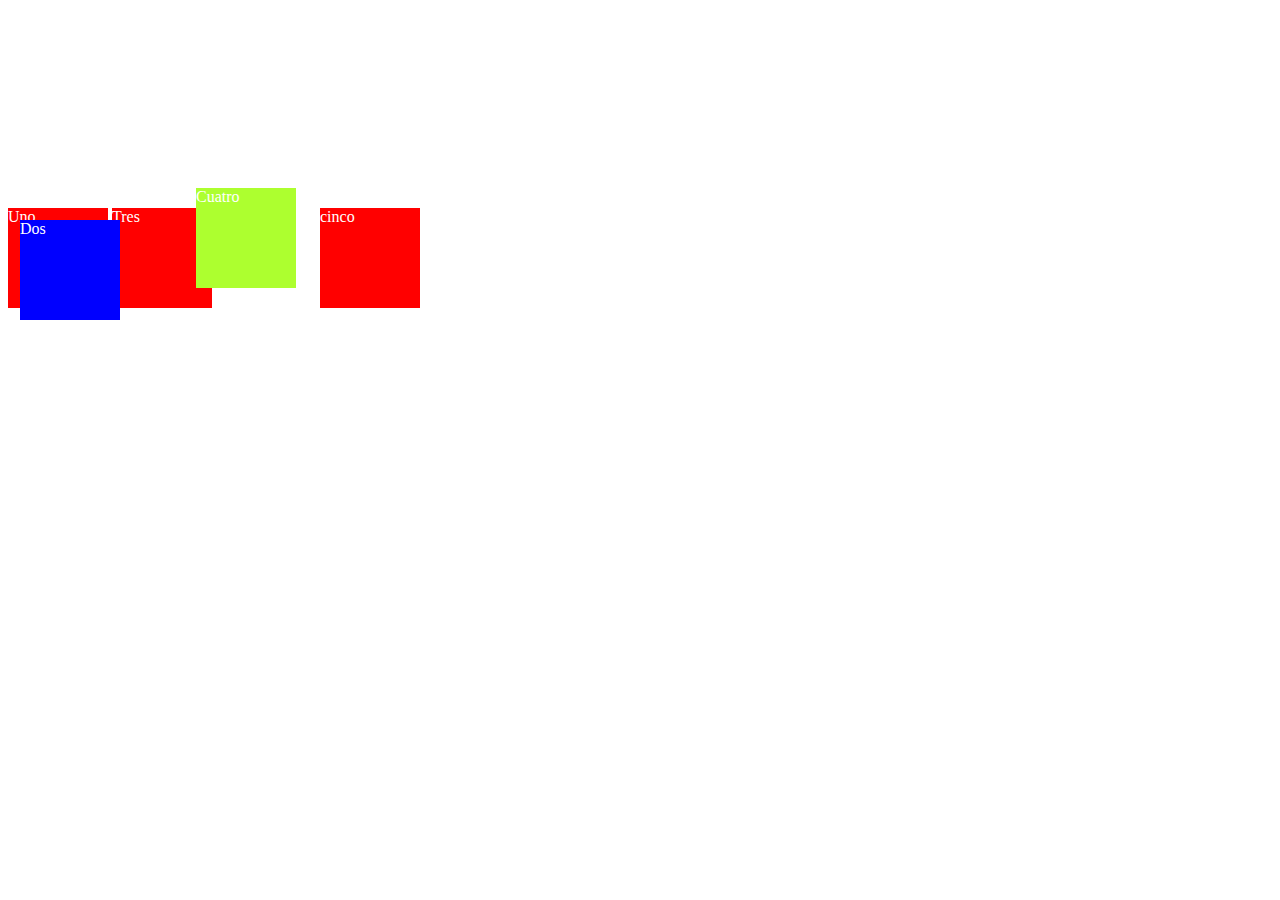
<file: 01 position rel & abs/index.html>
<!DOCTYPE html>
<html lang="en">
<head>
    <meta charset="UTF-8">
    <meta name="viewport" content="width=device-width, initial-scale=1.0">
    <title>Clase 13</title>
    <link rel="stylesheet" href="style.css">
</head>
<body>
    <div class="box">Uno</div>
    <div class="box dos">Dos</div>
    <div class="box">Tres</div>
    <div class="box cuatro">Cuatro</div>
    <div class="box">cinco</div>
</body>
</html>
</file>
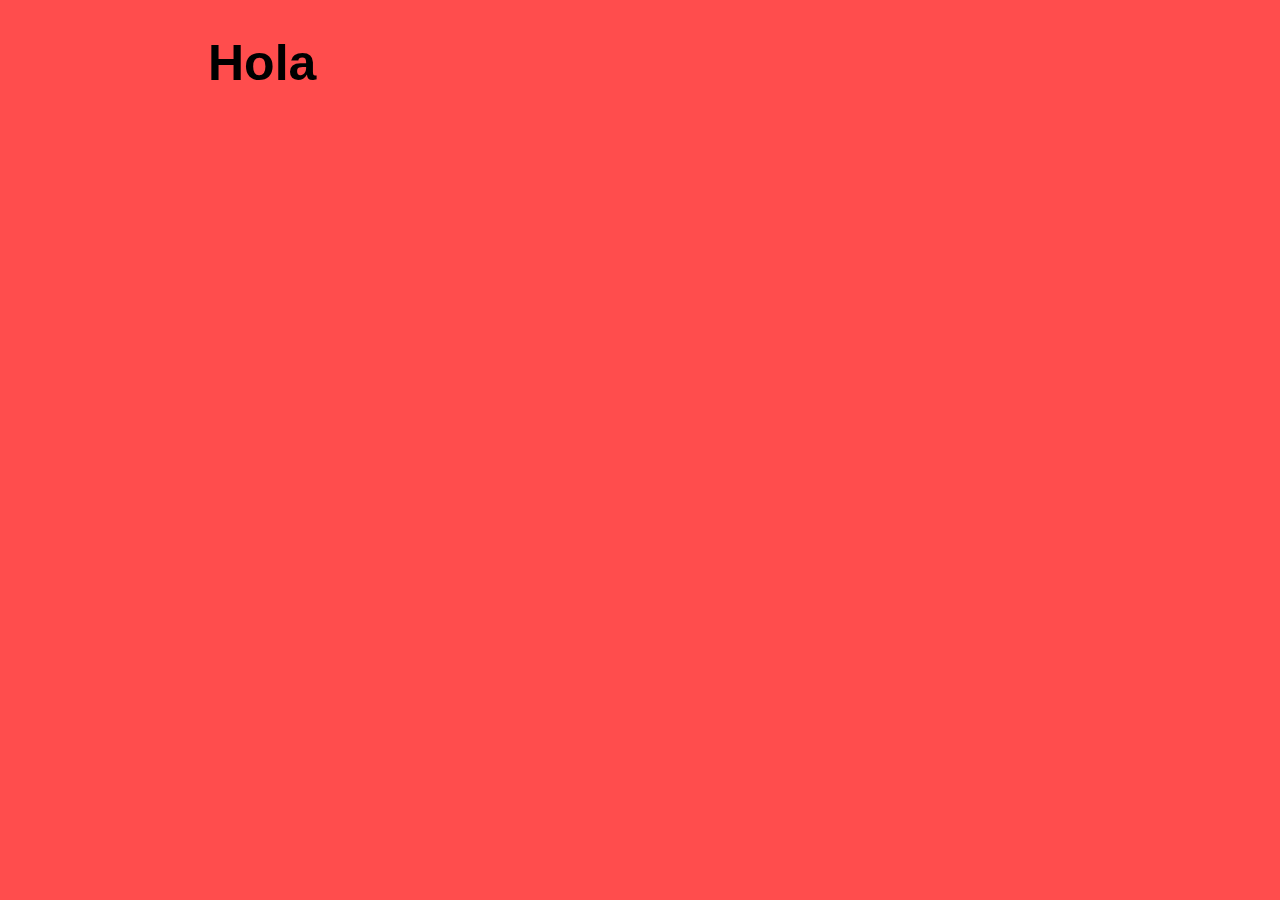
<file: 02 media query parte 1/index.html>
<!DOCTYPE html>
<html lang="en">
<head>
    <meta charset="UTF-8">
    <meta name="viewport" content="width=device-width, initial-scale=1.0">
    <title>Clase 13</title>
    <link rel="stylesheet" href="style.css">
</head>
<body>
    <h1>Hola</h1>
</body>
</html>
</file>
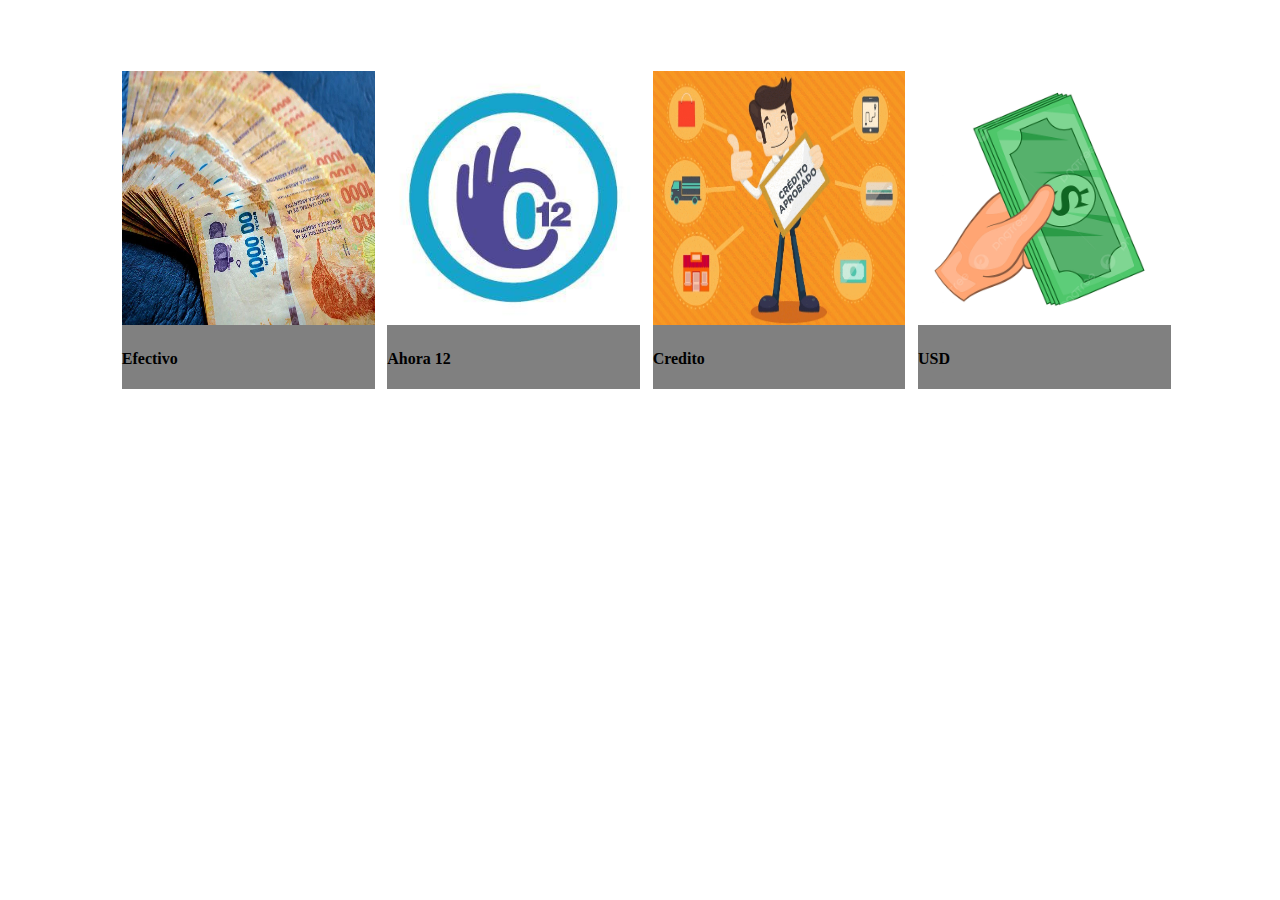
<file: 03 media query parte 2/index.html>
<!DOCTYPE html>
<html lang="en">
<head>
    <meta charset="UTF-8">
    <meta name="viewport" content="width=device-width, initial-scale=1.0">
    <title>Clase 13</title>
    <link rel="stylesheet" href="style.css">
</head>
<body>
    <!-- Puntos de quiebre (Breakpoint)
        extra small <576px
        small >=576px
        Medium >=768px
        Large >=992px
        Extra Large >=1200px
    
    -->
    <button class="hamburguesa">☰</button>
    <section class="medio-pago"> <!-- Caja Grande -->
        <div class="box"> <!-- Caja chica -->
           <img src="assets/img/pesos.jpg" alt="">
           <h4>Efectivo</h4>
       </div>
       <div class="box"><!-- Caja chica -->
           <img src="assets/img/ahora.jpg" alt="">
           <h4>Ahora 12</h4>
       </div>
       <div class="box"><!-- Caja chica -->
           <img src="assets/img/creditos.jpg" alt="">
           <h4>Credito</h4>
       </div>
       <div class="box"><!-- Caja chica -->
           <img src="assets/img/dolar.jpg" alt="">
           <h4>USD</h4>
       </div>

   </section>
</body>
</html>
</file>
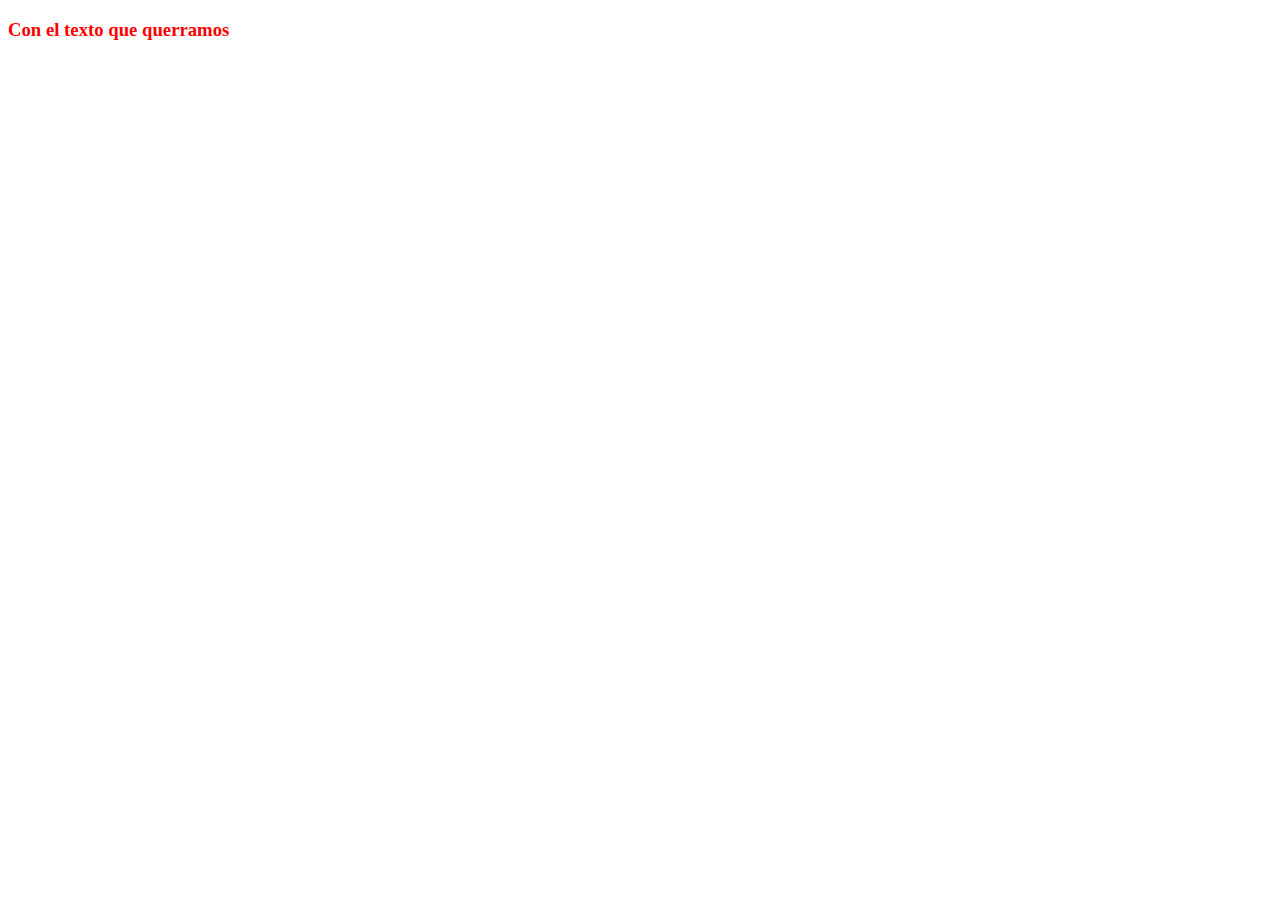
<file: 02 media query parte 1/ejercicio/index.html>
<!DOCTYPE html>
<html lang="en">
<head>
    <meta charset="UTF-8">
    <meta name="viewport" content="width=device-width, initial-scale=1.0">
    <title>Clase 13</title>
    <link rel="stylesheet" href="style.css">
</head>
<body>
    <h3 class="titulo">Con el texto que querramos</h3>
</body>
</html>
</file>
<file: 01 position rel & abs/style.css>
/* .inventada{
    position:relative;
    top: ;
    right: ;
    bottom:;
    left:;
} */

.box{
    display: inline-block;
    width: 100px;
    height: 100px;
    background-color: red;
    color: white;
    margin-top: 200px;
}
/* Posicion relativa */
/* .dos{
    position: relative;
    background-color: blue;
    top: 20px;
    left: 20px;
} */
.cuatro{
    position: relative;
    background-color: greenyellow;
    bottom: 20px;
    right: 20px;
}

/* Posicion absoluta */
.dos{
    position: absolute;
    background-color: blue;
    top: 20px;
    left: 20px;
}
</file>
<file: 02 media query parte 1/style.css>
@media(max-width:1000px){
    body{
        background-color: rgb(173, 255, 110);
    }
    h1{
        color: rgb(40, 82, 1);
        font-size: 100px;
    }

}
@media(max-width:700px){
    body{
        background-color: blue;
    }

}
@media(max-width:576px){
    body{
        background-color: rgb(0, 88, 0);
    }
    h1{
        color: red;
        font-size: 50px;
    }

}
@media(max-width:300px){
    body{
        background-color: black;
    }
    h1{
        color: beige;
    }

}

@media (min-width:1001px)  {
    body{
        background-color: rgb(255, 77, 77);
    }
    h1{
        color: black;
        font-size: 50px;
        font-family: 'Lucida Sans', 'Lucida Sans Regular', 'Lucida Grande', 'Lucida Sans Unicode', Geneva, Verdana, sans-serif;
        margin-left: 200px;
        
    }
}

@media (min-width:2001px)  {
    body{
        background-color: yellow;
    }
}
</file>
<file: 03 media query parte 2/style.css>
@media (min-width: 576px) {
    .medio-pago{
        display: flex;
        justify-content: center;
        flex-direction: column;
    }
    .box{
     background-color: gray;
     margin-top: 5%;
     margin-bottom: 5%;
     margin-left: 1%;
     width: 10%;
     
    }
    .box img{
        width: 100%;
        height: 80%;
    }
    .hamburguesa{
        display: none;
    }
    
}
@media (min-width: 768px) {
    .medio-pago{
        display: flex;
        justify-content: center;
        flex-direction: column;
    }
    .box{
     background-color: gray;
     margin-top: 5%;
     margin-bottom: 5%;
     margin-left: 1%;
     width: 15%;
     
    }
    .box img{
        width: 100%;
        height: 80%;
    }
    
}
@media (min-width: 1000px) {
    .medio-pago{
        display: flex;
        justify-content: center;
        flex-direction: row;

    }
    .box{
     background-color: gray;
     margin-top: 5%;
     margin-bottom: 5%;
     margin-left: 1%;
     width: 20%;
     
    }
    .box img{
        width: 100%;
        height: 80%;
    }

    
}

@media (max-width: 575px) {
    .medio-pago{
        display: none

    }
    .hamburguesa{
        display: block;
    }
    
}
</file>
<file: 02 media query parte 1/ejercicio/style.css>
@media (min-width: 576px) {
    .titulo{
        color: red;
        font-family: 'Gill Sans';
    }
    
}

@media (max-width: 576px) {
    .titulo{
        color: greenyellow;
        font-family:Verdana;
    }
    
}
</file>
